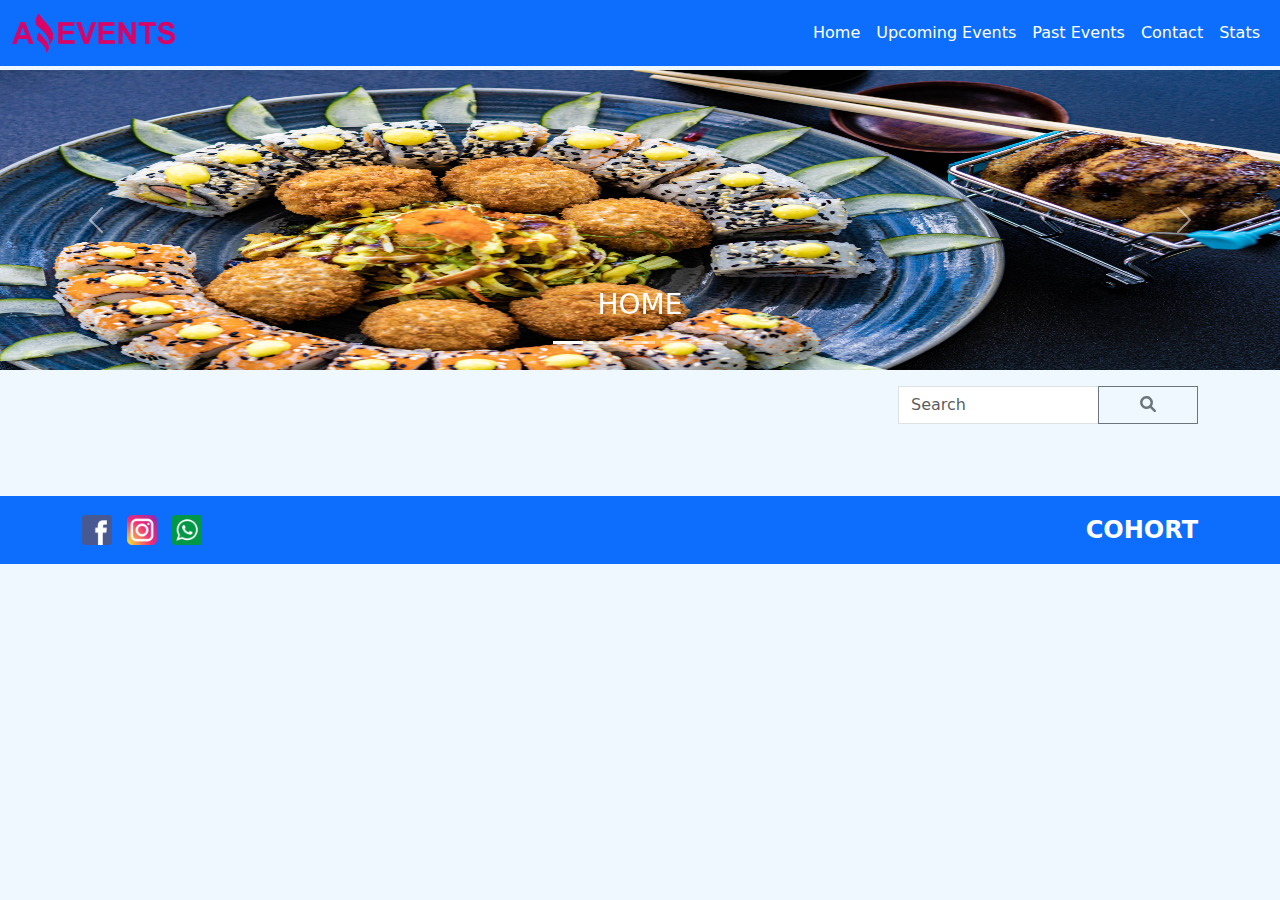
<file: index.html>
<!DOCTYPE html>
<html lang="en">
<head>
    <meta charset="UTF-8">
    <meta name="viewport" content="width=device-width, initial-scale=1.0">
    <title>Amazings</title>
    <link href="https://cdn.jsdelivr.net/npm/bootstrap@5.3.3/dist/css/bootstrap.min.css" rel="stylesheet" integrity="sha384-QWTKZyjpPEjISv5WaRU9OFeRpok6YctnYmDr5pNlyT2bRjXh0JMhjY6hW+ALEwIH" crossorigin="anonymous">
    <link rel="stylesheet" href="./style.css">
    <link rel="shortcut icon" href="./img/favicon.png" type="image/x-icon">
    <link rel="stylesheet" href="https://cdnjs.cloudflare.com/ajax/libs/font-awesome/6.0.0-beta3/css/all.min.css">
</head>
<body>
    <header>
        <nav class="navbar navbar-expand-lg bg-primary" data-bs-theme="dark">
            <div class="container-fluid">
              <a class="navbar-brand" href="#">
                <img src="./img/amazing_brand.png" alt="Logo" style="height: 40px;">
              </a>
              <button class="navbar-toggler" type="button" data-bs-toggle="collapse" data-bs-target="#navbarSupportedContent" aria-controls="navbarSupportedContent" aria-expanded="false" aria-label="Toggle navigation">
                <span class="navbar-toggler-icon"></span>
              </button>
              <div class="collapse navbar-collapse" id="navbarSupportedContent">
                <ul class="navbar-nav ms-auto mb-2 mb-lg-0">
                  <li class="nav-item">
                    <a class="nav-link active" aria-current="page" href="#">Home</a>
                  </li>
                  <li class="nav-item">
                    <a class="nav-link active" aria-current="page" href="./UpcomingEvents.html">Upcoming Events</a>
                  </li>
                  <li class="nav-item">
                    <a class="nav-link active" aria-current="page" href="./PastEvents.html">Past Events</a>
                  </li>
                  <li class="nav-item">
                    <a class="nav-link active" aria-current="page" href="./Contact.html">Contact</a>
                  </li>
                  <li class="nav-item">
                    <a class="nav-link active" aria-current="page" href="./Stats.html">Stats</a>
                  </li>
                </ul>
              </div>
            </div>
          </nav>
    </header>
    <main> 
        <div id="carouselExampleCaptions" class="carousel slide mt-1">
            <div class="carousel-indicators">
              <button type="button" data-bs-target="#carouselExampleCaptions" data-bs-slide-to="0" class="active" aria-current="true" aria-label="Slide 1"></button>
              <button type="button" data-bs-target="#carouselExampleCaptions" data-bs-slide-to="1" aria-label="Slide 2"></button>
              <button type="button" data-bs-target="#carouselExampleCaptions" data-bs-slide-to="2" aria-label="Slide 3"></button>
              <button type="button" data-bs-target="#carouselExampleCaptions" data-bs-slide-to="3" aria-label="Slide 4"></button>
              <button type="button" data-bs-target="#carouselExampleCaptions" data-bs-slide-to="4" aria-label="Slide 5"></button>
            </div>
            <div class="carousel-inner">
              <div class="carousel-item active">
                <img src="./img/optional_banner_1.jpg" class="d-block w-100 custom-img" alt="carru1">
                <div class="carousel-caption d-none d-md-block">
                  <h3>HOME</h3>       
                </div>
              </div>
              <div class="carousel-item">
                <img src="./img/optional_banner_2.jpg" class="d-block w-100 custom-img" alt="carru2">
                <div class="carousel-caption d-none d-md-block">
                  <h3>HOME</h3>
                </div>
              </div>
              <div class="carousel-item">
                <img src="./img/optional_banner_3.jpg" class="d-block w-100 custom-img" alt="carru3">
                <div class="carousel-caption d-none d-md-block">
                  <h3>HOME</h3>
                </div>
              </div>
              <div class="carousel-item">
                <img src="./img/optional_banner_4.jpg" class="d-block w-100 custom-img" alt="carru4">
                <div class="carousel-caption d-none d-md-block">
                  <h3>HOME</h3>
                </div>
              </div>
              <div class="carousel-item">
                <img src="./img/optional_banner_5.jpg" class="d-block w-100 custom-img" alt="carru5">
                <div class="carousel-caption d-none d-md-block">
                  <h3>HOME</h3>
                </div>
              </div>
            </div>
            <button class="carousel-control-prev" type="button" data-bs-target="#carouselExampleCaptions" data-bs-slide="prev">
              <span class="carousel-control-prev-icon" aria-hidden="true"></span>
              <span class="visually-hidden">Previous</span>
            </button>
            <button class="carousel-control-next" type="button" data-bs-target="#carouselExampleCaptions" data-bs-slide="next">
              <span class="carousel-control-next-icon" aria-hidden="true"></span>
              <span class="visually-hidden">Next</span>
            </button>
          </div>
          <div class="container mt-3">
            <div class="row">
                <div class="col-lg-12">
                    <div class="d-flex flex-wrap align-items-center mb-3">
                        <div class="d-flex flex-wrap" id="checkbox-container" style="flex: 1;">
                            <!--Checkbox -->
                        </div>
                        <div class="input-group ms-2" style="max-width: 300px; flex: 0 0 auto;">
                            <input type="search" id="search-input" class="form-control" placeholder="Search" aria-label="Search">
                            <button class="btn btn-outline-secondary" type="button">
                                <i class="fas fa-search"></i>
                            </button>
                        </div>
                    </div>
                    <div id="events-container2" class="row mt-4"></div>
                </div>
            </div>
          </div>                
          <div class="container px-4">
            <div id="events-container" class="row mt-4">
            </div>
          </div>         
          <script type="module" src="./js/main.js"></script>
          <script src="https://cdn.jsdelivr.net/npm/bootstrap@5.3.3/dist/js/bootstrap.bundle.min.js" integrity="sha384-YvpcrYf0tY3lHB60NNkmXc5s9fDVZLESaAA55NDzOxhy9GkcIdslK1eN7N6jIeHz" crossorigin="anonymous"></script>
    </main>
    <footer class="bg-primary text-dark py-3 mt-4">
        <div class="container d-flex justify-content-between align-items-center">
          <div class="social-icons">
            <img src="./img/facebook.png" alt="Facebook">
            <img src="./img/instagram.png" alt="Twitter">
            <img src="./img/whatsapp.png" alt="Instagram">
          </div>
          <div class="cohort-text">
            COHORT
          </div>
        </div>
    </footer>    
</body>
</html>
</file>
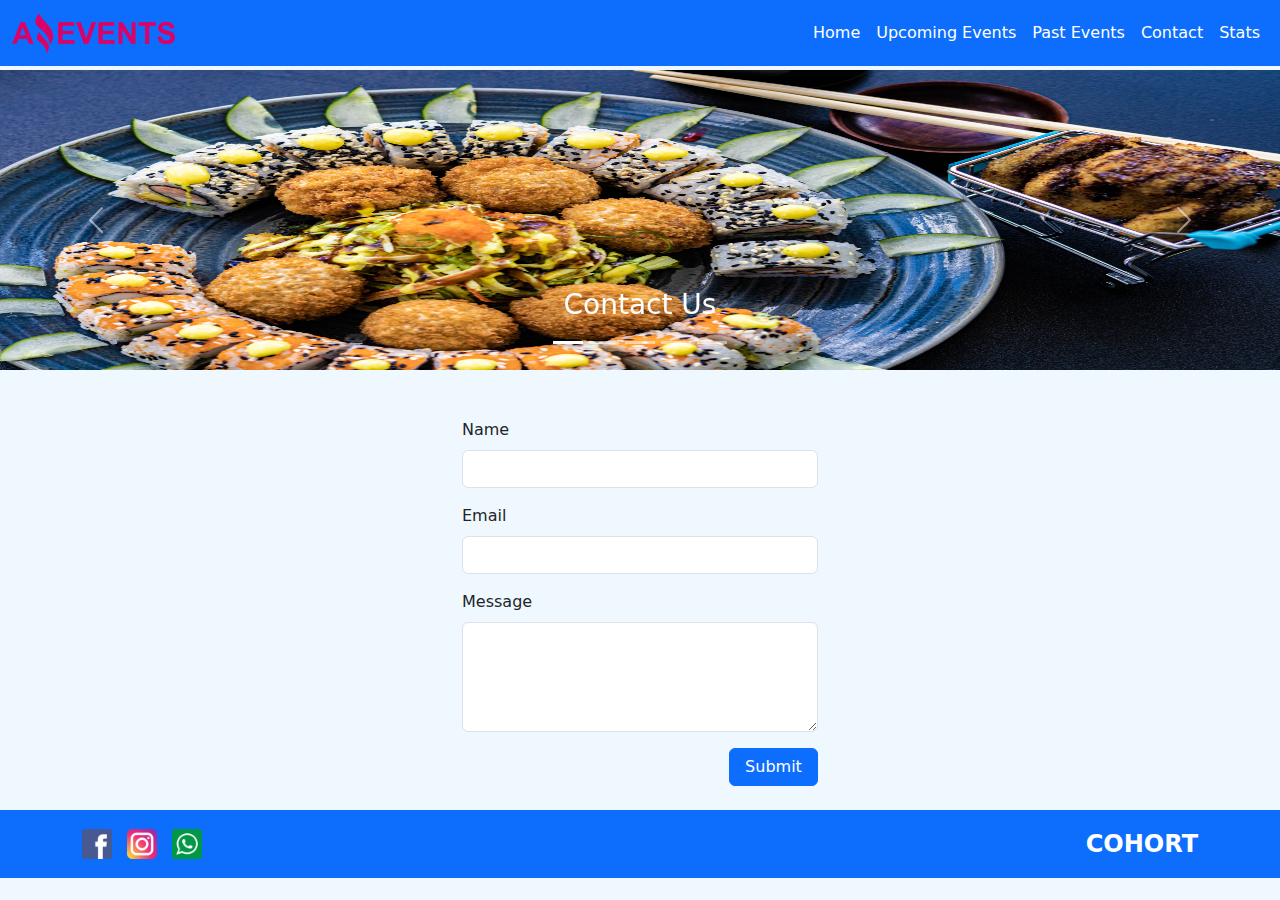
<file: Contact.html>
<!DOCTYPE html>
<html lang="en">
<head>
    <meta charset="UTF-8">
    <meta name="viewport" content="width=device-width, initial-scale=1.0">
    <title>Document</title>
    <link href="https://cdn.jsdelivr.net/npm/bootstrap@5.3.3/dist/css/bootstrap.min.css" rel="stylesheet" integrity="sha384-QWTKZyjpPEjISv5WaRU9OFeRpok6YctnYmDr5pNlyT2bRjXh0JMhjY6hW+ALEwIH" crossorigin="anonymous">
    <link rel="stylesheet" href="./style.css">
    <link rel="shortcut icon" href="./img/favicon.png" type="image/x-icon">
    <link rel="stylesheet" href="https://cdnjs.cloudflare.com/ajax/libs/font-awesome/6.0.0-beta3/css/all.min.css">
</head>
<body>
    <header>
        <nav class="navbar navbar-expand-lg bg-primary" data-bs-theme="dark">
            <div class="container-fluid">
              <a class="navbar-brand" href="./index.html">
                <img src="./img/amazing_brand.png" alt="Logo" style="height: 40px;">
              </a>
              <div class="collapse navbar-collapse" id="navbarSupportedContent">
                <ul class="navbar-nav ms-auto mb-2 mb-lg-0">
                  <li class="nav-item">
                    <a class="nav-link active" aria-current="page" href="./index.html">Home</a>
                  </li>
                  <li class="nav-item">
                    <a class="nav-link active" aria-current="page" href="./UpcomingEvents.html">Upcoming Events</a>
                  </li>
                  <li class="nav-item">
                    <a class="nav-link active" aria-current="page" href="./PastEvents.html">Past Events</a>
                  </li>
                  <li class="nav-item">
                    <a class="nav-link active" aria-current="page" href="#">Contact</a>
                  </li>
                  <li class="nav-item">
                    <a class="nav-link active" aria-current="page" href="./Stats.html">Stats</a>
                  </li>
                </ul>
              </div>
            </div>
          </nav>
    </header>
    <main>
      <div id="carouselExampleCaptions" class="carousel slide mt-1">
        <div class="carousel-indicators">
          <button type="button" data-bs-target="#carouselExampleCaptions" data-bs-slide-to="0" class="active" aria-current="true" aria-label="Slide 1"></button>
          <button type="button" data-bs-target="#carouselExampleCaptions" data-bs-slide-to="1" aria-label="Slide 2"></button>
          <button type="button" data-bs-target="#carouselExampleCaptions" data-bs-slide-to="2" aria-label="Slide 3"></button>
          <button type="button" data-bs-target="#carouselExampleCaptions" data-bs-slide-to="3" aria-label="Slide 4"></button>
          <button type="button" data-bs-target="#carouselExampleCaptions" data-bs-slide-to="4" aria-label="Slide 5"></button>
        </div>
        <div class="carousel-inner">
          <div class="carousel-item active">
            <img src="./img/optional_banner_1.jpg" class="d-block w-100 custom-img" alt="carru1">
            <div class="carousel-caption d-none d-md-block">
              <h3>Contact Us</h3>                   
            </div>
          </div>
          <div class="carousel-item">
            <img src="./img/optional_banner_2.jpg" class="d-block w-100 custom-img" alt="carru2">
            <div class="carousel-caption d-none d-md-block">
              <h3>Contact</h3>
            </div>
          </div>
          <div class="carousel-item">
            <img src="./img/optional_banner_3.jpg" class="d-block w-100 custom-img" alt="carru3">
            <div class="carousel-caption d-none d-md-block">
              <h3>Contact</h3>
            </div>
          </div>
          <div class="carousel-item">
            <img src="./img/optional_banner_4.jpg" class="d-block w-100 custom-img" alt="carru4">
            <div class="carousel-caption d-none d-md-block">
              <h3>Contact</h3>
            </div>
          </div>
          <div class="carousel-item">
            <img src="./img/optional_banner_5.jpg" class="d-block w-100 custom-img" alt="carru5">
            <div class="carousel-caption d-none d-md-block">
              <h3>Contact</h3>
            </div>
          </div>
        </div>
        <button class="carousel-control-prev" type="button" data-bs-target="#carouselExampleCaptions" data-bs-slide="prev">
          <span class="carousel-control-prev-icon" aria-hidden="true"></span>
          <span class="visually-hidden">Previous</span>
        </button>
        <button class="carousel-control-next" type="button" data-bs-target="#carouselExampleCaptions" data-bs-slide="next">
          <span class="carousel-control-next-icon" aria-hidden="true"></span>
          <span class="visually-hidden">Next</span>
        </button>
      </div>
      <div class="container mt-5">
        <div class="row justify-content-center">
          <div class="col-md-6 col-lg-4">           
            <form>
              <div class="mb-3">
                <label for="name" class="form-label">Name</label>
                <input type="text" class="form-control" id="name" placeholder="" required>
              </div>
              <div class="mb-3">
                <label for="email" class="form-label">Email</label>
                <input type="email" class="form-control" id="email" placeholder="" required>
              </div>
              <div class="mb-3">
                <label for="message" class="form-label">Message</label>
                <textarea class="form-control" id="message" rows="4" placeholder="" required></textarea>
              </div>
              <div class="d-flex justify-content-end">
                <button type="submit" class="btn btn-primary w-25">Submit</button>
              </div>
            </form>
          </div>
        </div>
      </div>
    </main>
    <footer class="bg-primary text-dark py-3 mt-4">
      <div class="container d-flex justify-content-between align-items-center">
        <div class="social-icons">
          <img src="./img/facebook.png" alt="Facebook">
          <img src="./img/instagram.png" alt="Twitter">
          <img src="./img/whatsapp.png" alt="Instagram">
        </div>
        <div class="cohort-text">
          COHORT
        </div>
      </div>
    </footer>
    <script src="https://cdn.jsdelivr.net/npm/bootstrap@5.3.3/dist/js/bootstrap.bundle.min.js" integrity="sha384-YvpcrYf0tY3lHB60NNkmXc5s9fDVZLESaAA55NDzOxhy9GkcIdslK1eN7N6jIeHz" crossorigin="anonymous"></script>
    
</body>
</html>
</file>
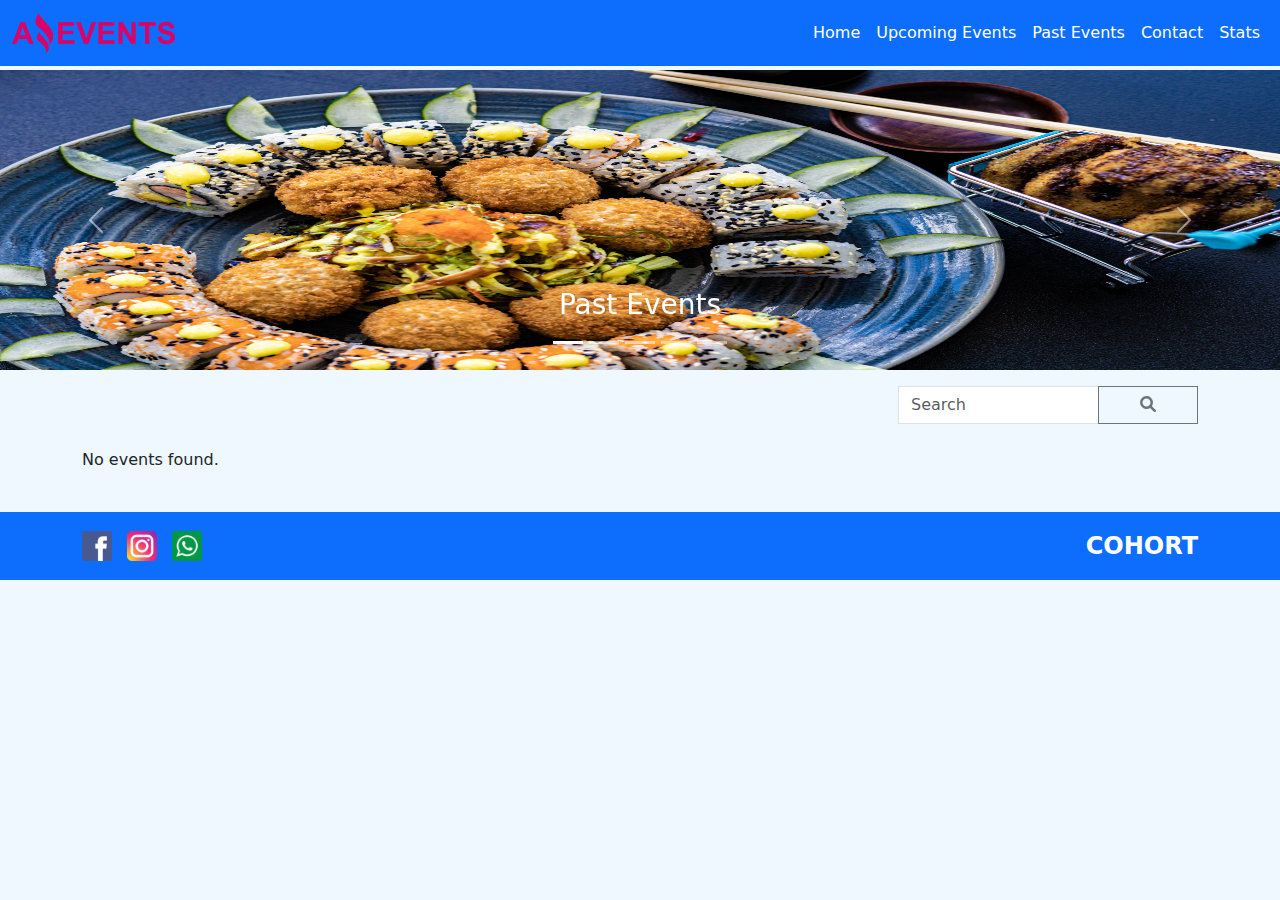
<file: PastEvents.html>
<!DOCTYPE html>
<html lang="en">
<head>
    <meta charset="UTF-8">
    <meta name="viewport" content="width=device-width, initial-scale=1.0">
    <title>Past Events</title>
    <link href="https://cdn.jsdelivr.net/npm/bootstrap@5.3.3/dist/css/bootstrap.min.css" rel="stylesheet" integrity="sha384-QWTKZyjpPEjISv5WaRU9OFeRpok6YctnYmDr5pNlyT2bRjXh0JMhjY6hW+ALEwIH" crossorigin="anonymous">
    <link rel="stylesheet" href="./style.css">
    <link rel="shortcut icon" href="./img/favicon.png" type="image/x-icon">
    <link rel="stylesheet" href="https://cdnjs.cloudflare.com/ajax/libs/font-awesome/6.0.0-beta3/css/all.min.css">
</head>
<body>
    <header>
        <nav class="navbar navbar-expand-lg bg-primary" data-bs-theme="dark">
            <div class="container-fluid">
              <a class="navbar-brand" href="./index.html">
                <img src="./img/amazing_brand.png" alt="Logo" style="height: 40px;">
              </a>
              <div class="collapse navbar-collapse" id="navbarSupportedContent">
                <ul class="navbar-nav ms-auto mb-2 mb-lg-0">
                  <li class="nav-item">
                    <a class="nav-link active" aria-current="page" href="./index.html">Home</a>
                  </li>
                  <li class="nav-item">
                    <a class="nav-link active" aria-current="page" href="./UpcomingEvents.html">Upcoming Events</a>
                  </li>
                  <li class="nav-item">
                    <a class="nav-link active" aria-current="page" href="#">Past Events</a>
                  </li>
                  <li class="nav-item">
                    <a class="nav-link active" aria-current="page" href="./Contact.html">Contact</a>
                  </li>
                  <li class="nav-item">
                    <a class="nav-link active" aria-current="page" href="./Stats.html">Stats</a>
                  </li>
                </ul>
              </div>
            </div>
          </nav>
    </header>
    <main> 
      <div id="carouselExampleCaptions" class="carousel slide mt-1">
          <div class="carousel-indicators">
            <button type="button" data-bs-target="#carouselExampleCaptions" data-bs-slide-to="0" class="active" aria-current="true" aria-label="Slide 1"></button>
            <button type="button" data-bs-target="#carouselExampleCaptions" data-bs-slide-to="1" aria-label="Slide 2"></button>
            <button type="button" data-bs-target="#carouselExampleCaptions" data-bs-slide-to="2" aria-label="Slide 3"></button>
            <button type="button" data-bs-target="#carouselExampleCaptions" data-bs-slide-to="3" aria-label="Slide 4"></button>
            <button type="button" data-bs-target="#carouselExampleCaptions" data-bs-slide-to="4" aria-label="Slide 5"></button>
          </div>
          <div class="carousel-inner">
            <div class="carousel-item active">
              <img src="./img/optional_banner_1.jpg" class="d-block w-100 custom-img" alt="carru1">
              <div class="carousel-caption d-none d-md-block">
                <h3>Past Events</h3>                   
              </div>
            </div>
            <div class="carousel-item">
              <img src="./img/optional_banner_2.jpg" class="d-block w-100 custom-img" alt="carru2">
              <div class="carousel-caption d-none d-md-block">
                <h3>Past Events</h3>
              </div>
            </div>
            <div class="carousel-item">
              <img src="./img/optional_banner_3.jpg" class="d-block w-100 custom-img" alt="carru3">
              <div class="carousel-caption d-none d-md-block">
                <h3>Past Events</h3>
              </div>
            </div>
            <div class="carousel-item">
              <img src="./img/optional_banner_4.jpg" class="d-block w-100 custom-img" alt="carru4">
              <div class="carousel-caption d-none d-md-block">
                <h3>Past Events</h3>
              </div>
            </div>
            <div class="carousel-item">
              <img src="./img/optional_banner_5.jpg" class="d-block w-100 custom-img" alt="carru5">
              <div class="carousel-caption d-none d-md-block">
                <h3>Past Events</h3>
              </div>
            </div>
          </div>
          <button class="carousel-control-prev" type="button" data-bs-target="#carouselExampleCaptions" data-bs-slide="prev">
            <span class="carousel-control-prev-icon" aria-hidden="true"></span>
            <span class="visually-hidden">Previous</span>
          </button>
          <button class="carousel-control-next" type="button" data-bs-target="#carouselExampleCaptions" data-bs-slide="next">
            <span class="carousel-control-next-icon" aria-hidden="true"></span>
            <span class="visually-hidden">Next</span>
          </button>
        </div>
        <div class="container mt-3">
          <div class="row">
              <div class="col-lg-8 col-md-6">
                  <div class="d-flex flex-nowrap overflow-auto" id="checkboxContainer">
                      <!--Checkboxes-->
                  </div>
              </div>
              <div class="col-lg-4 col-md-6 d-flex justify-content-end">
                  <div class="input-group" style="max-width: 300px;">
                      <input type="search" class="form-control" id="searchInput" placeholder="Search" aria-label="Search">
                      <button class="btn btn-outline-secondary" type="button">
                          <i class="fas fa-search"></i>
                      </button>
                  </div>
              </div>
          </div>
          <div class="row mt-4" id="eventsContainer">
              <!--cards -->
          </div>
      </div>      
    </main>
    <script src="https://cdn.jsdelivr.net/npm/bootstrap@5.3.3/dist/js/bootstrap.bundle.min.js" integrity="sha384-YvpcrYf0tY3lHB60NNkmXc5s9fDVZLESaAA55NDzOxhy9GkcIdslK1eN7N6jIeHz" crossorigin="anonymous"></script>
  <script type="module" src="./js/PastEvents.js"></script>
  <footer class="bg-primary text-dark py-3 mt-4">
      <div class="container d-flex justify-content-between align-items-center">
        <div class="social-icons">
          <img src="./img/facebook.png" alt="Facebook">
          <img src="./img/instagram.png" alt="Twitter">
          <img src="./img/whatsapp.png" alt="Instagram">
        </div>
        <div class="cohort-text">
          COHORT
        </div>
      </div>
    </footer>
</body>
</html>
</file>
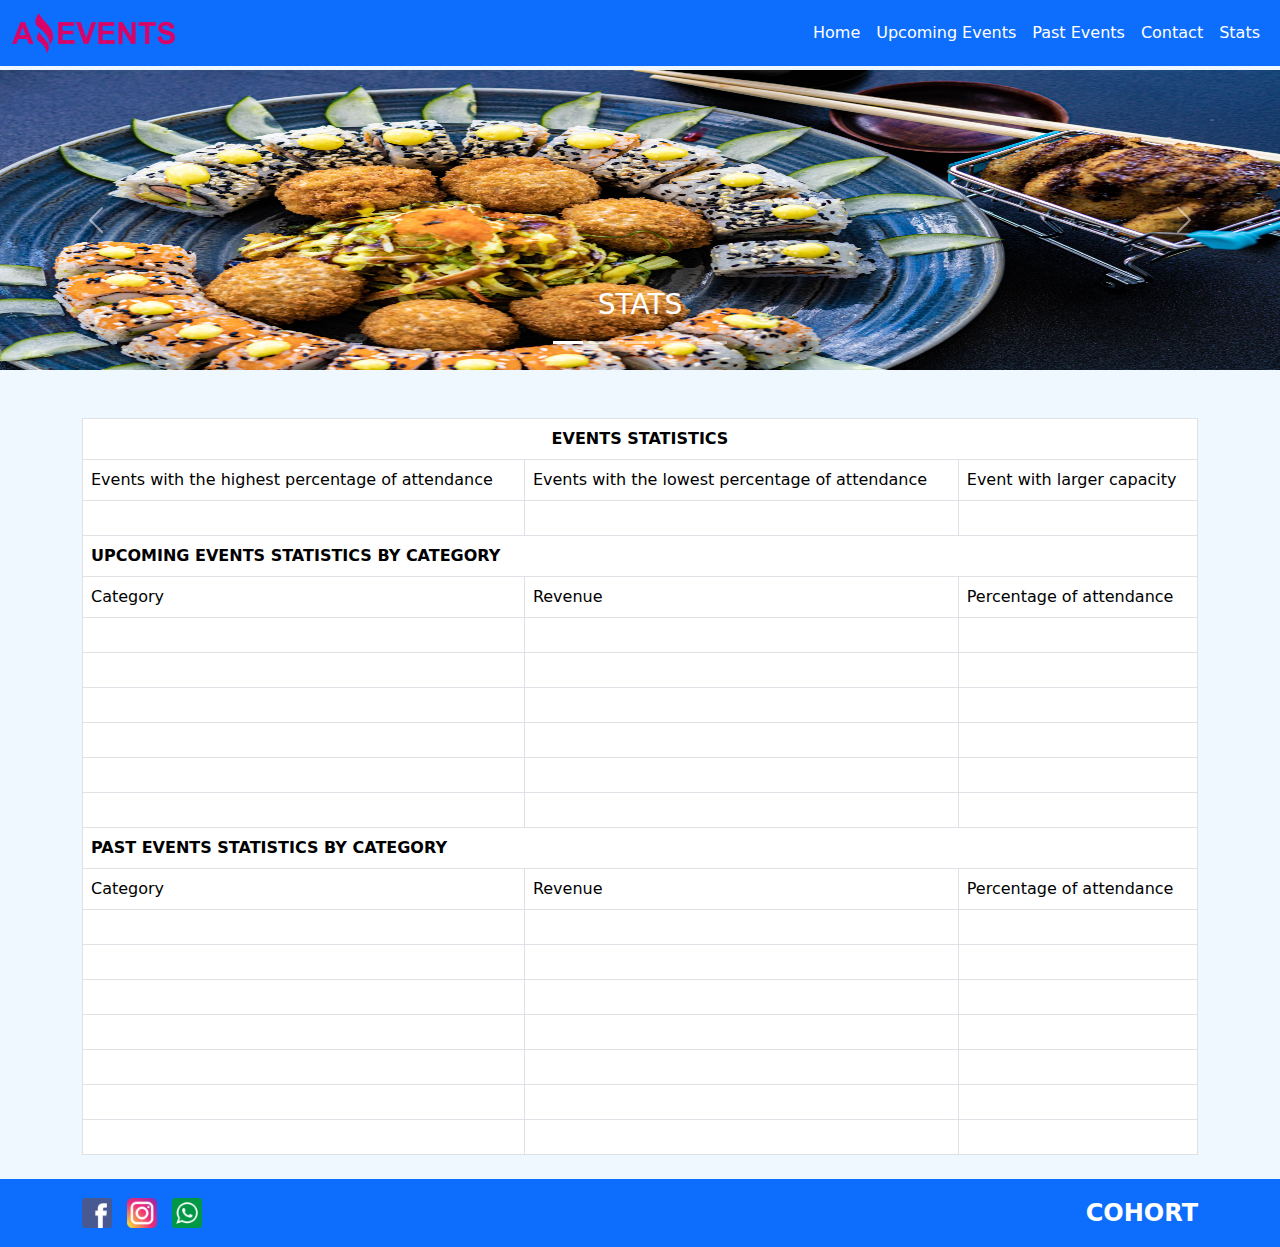
<file: Stats.html>
<!DOCTYPE html>
<html lang="en">
<head>
    <meta charset="UTF-8">
    <meta name="viewport" content="width=device-width, initial-scale=1.0">
    <title>Stats</title>
    <link href="https://cdn.jsdelivr.net/npm/bootstrap@5.3.3/dist/css/bootstrap.min.css" rel="stylesheet" integrity="sha384-QWTKZyjpPEjISv5WaRU9OFeRpok6YctnYmDr5pNlyT2bRjXh0JMhjY6hW+ALEwIH" crossorigin="anonymous">
    <link rel="stylesheet" href="./style.css">
    <link rel="shortcut icon" href="./img/favicon.png" type="image/x-icon">
    <link rel="stylesheet" href="https://cdnjs.cloudflare.com/ajax/libs/font-awesome/6.0.0-beta3/css/all.min.css">
</head>
<body>
    <header>
        <nav class="navbar navbar-expand-lg bg-primary" data-bs-theme="dark">
            <div class="container-fluid">
                <a class="navbar-brand" href="./index.html">
                    <img src="./img/amazing_brand.png" alt="Logo" style="height: 40px;">
                </a>
                <div class="collapse navbar-collapse" id="navbarSupportedContent">
                    <ul class="navbar-nav ms-auto mb-2 mb-lg-0">
                        <li class="nav-item">
                            <a class="nav-link active" aria-current="page" href="./index.html">Home</a>
                        </li>
                        <li class="nav-item">
                            <a class="nav-link active" aria-current="page" href="./UpcomingEvents.html">Upcoming Events</a>
                        </li>
                        <li class="nav-item">
                            <a class="nav-link active" aria-current="page" href="./PastEvents.html">Past Events</a>
                        </li>
                        <li class="nav-item">
                            <a class="nav-link active" aria-current="page" href="./Contact.html">Contact</a>
                        </li>
                        <li class="nav-item">
                            <a class="nav-link active" aria-current="page" href="#">Stats</a>
                        </li>
                    </ul>
                </div>
            </div>
        </nav>
    </header>
    <main>
        <div id="carouselExampleCaptions" class="carousel slide mt-1">
            <div class="carousel-indicators">
                <button type="button" data-bs-target="#carouselExampleCaptions" data-bs-slide-to="0" class="active" aria-current="true" aria-label="Slide 1"></button>
                <button type="button" data-bs-target="#carouselExampleCaptions" data-bs-slide-to="1" aria-label="Slide 2"></button>
                <button type="button" data-bs-target="#carouselExampleCaptions" data-bs-slide-to="2" aria-label="Slide 3"></button>
                <button type="button" data-bs-target="#carouselExampleCaptions" data-bs-slide-to="3" aria-label="Slide 4"></button>
                <button type="button" data-bs-target="#carouselExampleCaptions" data-bs-slide-to="4" aria-label="Slide 5"></button>
            </div>
            <div class="carousel-inner">
                <div class="carousel-item active">
                    <img src="./img/optional_banner_1.jpg" class="d-block w-100 custom-img" alt="carru1">
                    <div class="carousel-caption d-none d-md-block">
                        <h3>STATS</h3>                   
                    </div>
                </div>
                <div class="carousel-item">
                    <img src="./img/optional_banner_2.jpg" class="d-block w-100 custom-img" alt="carru2">
                    <div class="carousel-caption d-none d-md-block">
                        <h3>STATS</h3>
                    </div>
                </div>
                <div class="carousel-item">
                    <img src="./img/optional_banner_3.jpg" class="d-block w-100 custom-img" alt="carru3">
                    <div class="carousel-caption d-none d-md-block">
                        <h3>STATS</h3>
                    </div>
                </div>
                <div class="carousel-item">
                    <img src="./img/optional_banner_4.jpg" class="d-block w-100 custom-img" alt="carru4">
                    <div class="carousel-caption d-none d-md-block">
                        <h3>STATS</h3>
                    </div>
                </div>
                <div class="carousel-item">
                    <img src="./img/optional_banner_5.jpg" class="d-block w-100 custom-img" alt="carru5">
                    <div class="carousel-caption d-none d-md-block">
                        <h3>STATS</h3>
                    </div>
                </div>
            </div>
            <button class="carousel-control-prev" type="button" data-bs-target="#carouselExampleCaptions" data-bs-slide="prev">
                <span class="carousel-control-prev-icon" aria-hidden="true"></span>
                <span class="visually-hidden">Previous</span>
            </button>
            <button class="carousel-control-next" type="button" data-bs-target="#carouselExampleCaptions" data-bs-slide="next">
                <span class="carousel-control-next-icon" aria-hidden="true"></span>
                <span class="visually-hidden">Next</span>
            </button>
        </div>
        <div class="container mt-5">
            <table class="table table-bordered table-responsive">
                <tbody>
                    <tr class="full-width-row bg-secondary custom-row">
                        <td colspan="3" class="centered-text">EVENTS STATISTICS</td>
                    </tr>
                    <tr>
                        <td>Events with the highest percentage of attendance</td>
                        <td>Events with the lowest percentage of attendance</td>
                        <td>Event with larger capacity</td>
                    </tr>
                    <tr>
                        <td id="highest-attendance"></td>
                        <td id="lowest-attendance"></td>
                        <td id="largest-capacity"></td>
                    </tr>
                    <tr class="full-width-row bg-secondary">
                        <td colspan="3" class="bold-title">Upcoming events statistics by category</td>
                    </tr>
                    <tr>
                        <td>Category</td>
                        <td>Revenue</td>
                        <td>Percentage of attendance</td>
                    </tr>
                    <tr>
                        <td id="upcoming-category-1"></td>
                        <td id="upcoming-revenue-1"></td>
                        <td id="upcoming-attendance-1"></td>
                    </tr>
                    <tr>
                        <td id="upcoming-category-2"></td>
                        <td id="upcoming-revenue-2"></td>
                        <td id="upcoming-attendance-2"></td>
                    </tr>
                    <tr>
                        <td id="upcoming-category-3"></td>
                        <td id="upcoming-revenue-3"></td>
                        <td id="upcoming-attendance-3"></td>
                    </tr>
                    <tr>
                        <td id="upcoming-category-4"></td>
                        <td id="upcoming-revenue-4"></td>
                        <td id="upcoming-attendance-4"></td>
                    </tr>
                    <tr>
                        <td id="upcoming-category-5"></td>
                        <td id="upcoming-revenue-5"></td>
                        <td id="upcoming-attendance-5"></td>
                    </tr>
                    <tr>
                        <td id="upcoming-category-6"></td>
                        <td id="upcoming-revenue-6"></td>
                        <td id="upcoming-attendance-6"></td>
                    </tr>
                    <tr class="full-width-row bg-secondary">
                        <td colspan="3" class="bold-title">Past events statistics by category</td>
                    </tr>
                    <tr>
                        <td>Category</td>
                        <td>Revenue</td>
                        <td>Percentage of attendance</td>
                    </tr>
                    <tr>
                        <td id="past-category-1"></td>
                        <td id="past-revenue-1"></td>
                        <td id="past-attendance-1"></td>
                    </tr>
                    <tr>
                        <td id="past-category-2"></td>
                        <td id="past-revenue-2"></td>
                        <td id="past-attendance-2"></td>
                    </tr>
                    <tr>
                        <td id="past-category-3"></td>
                        <td id="past-revenue-3"></td>
                        <td id="past-attendance-3"></td>
                    </tr>
                    <tr>
                        <td id="past-category-4"></td>
                        <td id="past-revenue-4"></td>
                        <td id="past-attendance-4"></td>
                    </tr>
                    <tr>
                        <td id="past-category-5"></td>
                        <td id="past-revenue-5"></td>
                        <td id="past-attendance-5"></td>
                    </tr>
                    <tr>
                        <td id="past-category-6"></td>
                        <td id="past-revenue-6"></td>
                        <td id="past-attendance-6"></td>
                    </tr>
                    <tr>
                        <td id="past-category-7"></td>
                        <td id="past-revenue-7"></td>
                        <td id="past-attendance-7"></td>
                    </tr>            
                </tbody>
            </table>
        </div>
    </main>
    <footer class="bg-primary text-dark py-3 mt-4">
        <div class="container d-flex justify-content-between align-items-center">
            <div class="social-icons">
                <img src="./img/facebook.png" alt="Facebook">
                <img src="./img/instagram.png" alt="Instagram">
                <img src="./img/whatsapp.png" alt="WhatsApp">
            </div>
            <div class="cohort-text">
                COHORT
            </div>
        </div>
    </footer>
    <script src="./js/Stats.js"></script>
    <script src="https://cdn.jsdelivr.net/npm/bootstrap@5.3.3/dist/js/bootstrap.bundle.min.js" integrity="sha384-YvpcrYf0tY3lHB60NNkmXc5s9fDVZLESaAA55NDzOxhy9GkcIdslK1eN7N6jIeHz" crossorigin="anonymous"></script>
</body>
</html>
</file>
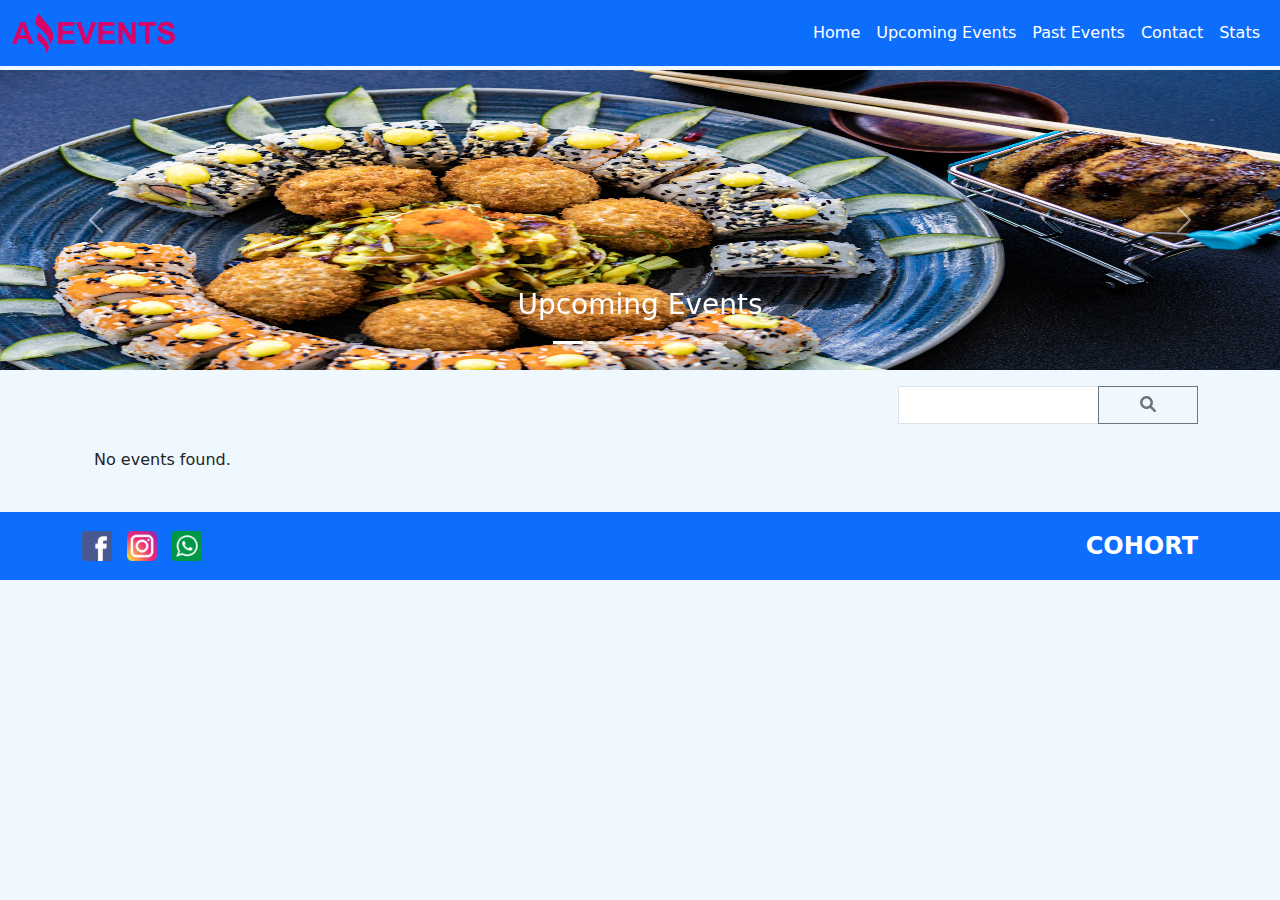
<file: UpcomingEvents.html>
<!DOCTYPE html>
<html lang="en">
<head>
    <meta charset="UTF-8">
    <meta name="viewport" content="width=device-width, initial-scale=1.0">
    <title>Up coming events</title>
    <link href="https://cdn.jsdelivr.net/npm/bootstrap@5.3.3/dist/css/bootstrap.min.css" rel="stylesheet" integrity="sha384-QWTKZyjpPEjISv5WaRU9OFeRpok6YctnYmDr5pNlyT2bRjXh0JMhjY6hW+ALEwIH" crossorigin="anonymous">
    <link rel="stylesheet" href="./style.css">
    <link rel="shortcut icon" href="./img/favicon.png" type="image/x-icon">
    <link rel="stylesheet" href="https://cdnjs.cloudflare.com/ajax/libs/font-awesome/6.0.0-beta3/css/all.min.css">
</head>
<body>
  <header>
      <nav class="navbar navbar-expand-lg bg-primary" data-bs-theme="dark">
          <div class="container-fluid">
            <a class="navbar-brand" href="./index.html">
              <img src="./img/amazing_brand.png" alt="Logo" style="height: 40px;">
            </a>
            <button class="navbar-toggler" type="button" data-bs-toggle="collapse" data-bs-target="#navbarSupportedContent" aria-controls="navbarSupportedContent" aria-expanded="false" aria-label="Toggle navigation">
              <span class="navbar-toggler-icon"></span>
            </button>
            <div class="collapse navbar-collapse" id="navbarSupportedContent">
              <ul class="navbar-nav ms-auto mb-2 mb-lg-0">
                <li class="nav-item">
                  <a class="nav-link active" aria-current="page" href="./index.html">Home</a>
                </li>
                <li class="nav-item">
                  <a class="nav-link active" aria-current="page" href="#">Upcoming Events</a>
                </li>
                <li class="nav-item">
                  <a class="nav-link active" aria-current="page" href="./PastEvents.html">Past Events</a>
                </li>
                <li class="nav-item">
                  <a class="nav-link active" aria-current="page" href="./Contact.html">Contact</a>
                </li>
                <li class="nav-item">
                  <a class="nav-link active" aria-current="page" href="./Stats.html">Stats</a>
                </li>
              </ul>
            </div>
          </div>
        </nav>
  </header>
  <main> 
      <div id="carouselExampleCaptions" class="carousel slide mt-1">
          <div class="carousel-indicators">
            <button type="button" data-bs-target="#carouselExampleCaptions" data-bs-slide-to="0" class="active" aria-current="true" aria-label="Slide 1"></button>
            <button type="button" data-bs-target="#carouselExampleCaptions" data-bs-slide-to="1" aria-label="Slide 2"></button>
            <button type="button" data-bs-target="#carouselExampleCaptions" data-bs-slide-to="2" aria-label="Slide 3"></button>
            <button type="button" data-bs-target="#carouselExampleCaptions" data-bs-slide-to="3" aria-label="Slide 4"></button>
            <button type="button" data-bs-target="#carouselExampleCaptions" data-bs-slide-to="4" aria-label="Slide 5"></button>
          </div>
          <div class="carousel-inner">
            <div class="carousel-item active">
              <img src="./img/optional_banner_1.jpg" class="d-block w-100 custom-img" alt="carru1">
              <div class="carousel-caption d-none d-md-block">
                <h3>Upcoming Events</h3>                   
              </div>
            </div>
            <div class="carousel-item">
              <img src="./img/optional_banner_2.jpg" class="d-block w-100 custom-img" alt="carru2">
              <div class="carousel-caption d-none d-md-block">
                <h3>Upcoming Events</h3>
              </div>
            </div>
            <div class="carousel-item">
              <img src="./img/optional_banner_3.jpg" class="d-block w-100 custom-img" alt="carru3">
              <div class="carousel-caption d-none d-md-block">
                <h3>Upcoming Events</h3>
              </div>
            </div>
            <div class="carousel-item">
              <img src="./img/optional_banner_4.jpg" class="d-block w-100 custom-img" alt="carru4">
              <div class="carousel-caption d-none d-md-block">
                <h3>Upcoming Events</h3>
              </div>
            </div>
            <div class="carousel-item">
              <img src="./img/optional_banner_5.jpg" class="d-block w-100 custom-img" alt="carru5">
              <div class="carousel-caption d-none d-md-block">
                <h3>Upcoming Events</h3>
              </div>
            </div>
          </div>
          <button class="carousel-control-prev" type="button" data-bs-target="#carouselExampleCaptions" data-bs-slide="prev">
            <span class="carousel-control-prev-icon" aria-hidden="true"></span>
            <span class="visually-hidden">Previous</span>
          </button>
          <button class="carousel-control-next" type="button" data-bs-target="#carouselExampleCaptions" data-bs-slide="next">
            <span class="carousel-control-next-icon" aria-hidden="true"></span>
            <span class="visually-hidden">Next</span>
          </button>
        </div>
        <div class="container mt-3">
          <div class="row">
              <div class="col-lg-8 col-md-6">
                  <div class="d-flex flex-nowrap overflow-auto">
                      <div class="form-check me-3 mb-2">
                          <input class="form-check-input" type="checkbox" value="" id="flexCheckDefault1">
                          <label class="form-check-label text-sm" for="flexCheckDefault1">
                              Food Fair
                          </label>
                      </div>
                      <div class="form-check me-3 mb-2">
                          <input class="form-check-input" type="checkbox" value="" id="flexCheckDefault2">
                          <label class="form-check-label text-sm" for="flexCheckDefault2">
                              Museum
                          </label>
                      </div>
                      <div class="form-check me-3 mb-2">
                          <input class="form-check-input" type="checkbox" value="" id="flexCheckDefault3">
                          <label class="form-check-label text-sm" for="flexCheckDefault3">
                              Costume Party
                          </label>
                      </div>
                      <div class="form-check me-3 mb-2">
                          <input class="form-check-input" type="checkbox" value="" id="flexCheckDefault4">
                          <label class="form-check-label text-sm" for="flexCheckDefault4">
                              Music Concert
                          </label>
                      </div>
                      <div class="form-check mb-2">
                          <input class="form-check-input" type="checkbox" value="" id="flexCheckDefault5">
                          <label class="form-check-label text-sm" for="flexCheckDefault5">
                              Race
                          </label>
                      </div>
                  </div>
              </div>
              <div class="col-lg-4 col-md-6 d-flex justify-content-end">
                  <div class="input-group" style="max-width: 300px;">
                      <input type="search" class="form-control" placeholder="" aria-label="Search">
                      <button class="btn btn-outline-secondary" type="button">
                          <i class="fas fa-search"></i>
                      </button>
                  </div>
              </div>
          </div>
      </div>         
        <div class="container px-4">
          <div id="events-container" class="row mt-4">
          </div>
        </div>
        <script type="module" src="./js/UpcomingEvents.js"></script>
        <script src="https://cdn.jsdelivr.net/npm/bootstrap@5.3.3/dist/js/bootstrap.bundle.min.js" integrity="sha384-YvpcrYf0tY3lHB60NNkmXc5s9fDVZLESaAA55NDzOxhy9GkcIdslK1eN7N6jIeHz" crossorigin="anonymous"></script>
  </main>
  <footer class="bg-primary text-dark py-3 mt-4">
      <div class="container d-flex justify-content-between align-items-center">
        <div class="social-icons">
          <img src="./img/facebook.png" alt="Facebook">
          <img src="./img/instagram.png" alt="Twitter">
          <img src="./img/whatsapp.png" alt="Instagram">
        </div>
        <div class="cohort-text">
          COHORT
        </div>
      </div>
    </footer>
  
</body>
</html>
</file>
<file: style.css>
body{
    background-color: aliceblue;
}

.custom-img {
    height: 300px;
    margin: 0 auto;
}

.card {
  display: flex;
  flex-direction: column;
  height: 100%;
}

.card-body {
  flex: 1;
}
  
.card-footer {
  background-color: #f8f9fa;
  border-top: 1px solid #dee2e6;
}

.card-img-top {
    width: 100%;
    height: 200px; 
    object-fit: cover;
  }

.social-icons img {
    width: 30px; 
    height: auto;
    margin-right: 10px;
  }

.cohort-text {
    font-weight: bold;
    font-size: 24px;
    color: #ffffff;
    
  }
td {
    height: 35px;
}

.table-bordered tbody tr.full-width-row.bg-secondary {
  background-color: #f0f0f0;
}

.centered-text {
  text-align: center;
  font-weight: bold;
}

.bold-title {
  font-weight: bold;
  text-transform: uppercase;
}

.input-group {
  display: flex;
  max-width: 300px;
}

.input-group .form-control {
  flex: 1;
}

.input-group .btn-outline-secondary {
  flex-shrink: 0;
  width: 100px;
}

#checkbox-container {
  flex: 1;
  display: flex;
  flex-wrap: wrap;
}

.input-group {
  display: flex;
  align-items: center;
  margin-left: auto;
}

.input-group .form-control {
  border-radius: 0;
}

.input-group .btn {
  border-radius: 0;
}

@media (max-width: 768px) {
  .input-group {
      width: 100%;
      margin-top: 1rem;
  }
}

.btn-blue {
  background-color: #007bff;
  color: white;
}

.btn-blue:hover {
  background-color: #0056b3;
}

.event-details-container {
  display: flex;
  align-items: center;
}
.event-image {
  width: 650px;
  height: 400px;
  object-fit: cover;
  margin-right: 20px;
  margin-left: 10%;
  margin-top: 10%;
  margin-bottom: 8%;

}
.event-info {
  flex: 1;
  margin-left: 50px;
}
</file>
